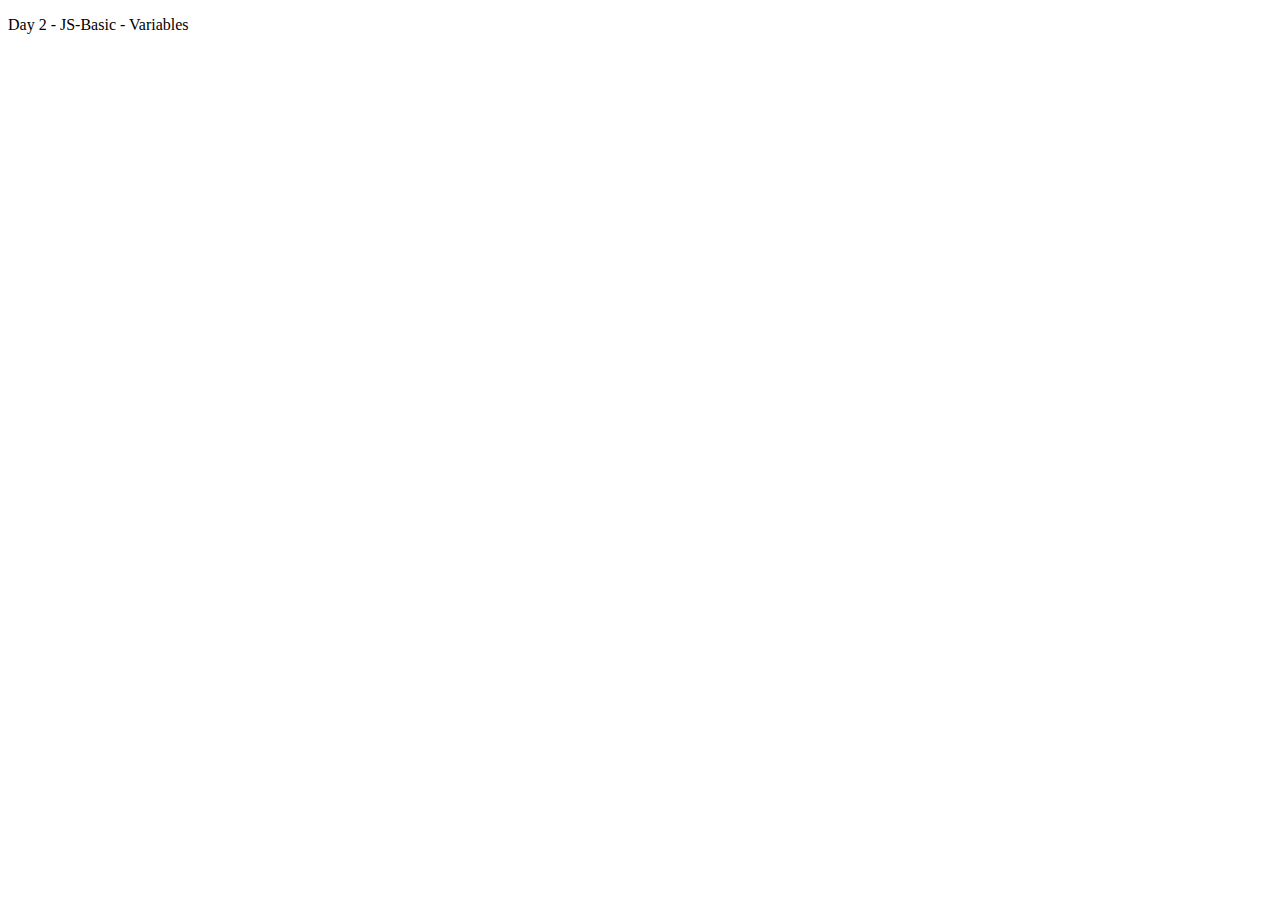
<file: index.html>
<!DOCTYPE html>
<html lang="en">
<head>
    <meta charset="UTF-8">
    <meta name="viewport" content="width=device-width, initial-scale=1.0">
    <title>Document</title>
</head>
<body>
 <p>Day 2 - JS-Basic - Variables</p>
    <script src="task06array.js"> 

    </script>
</body>
</html>
</file>
